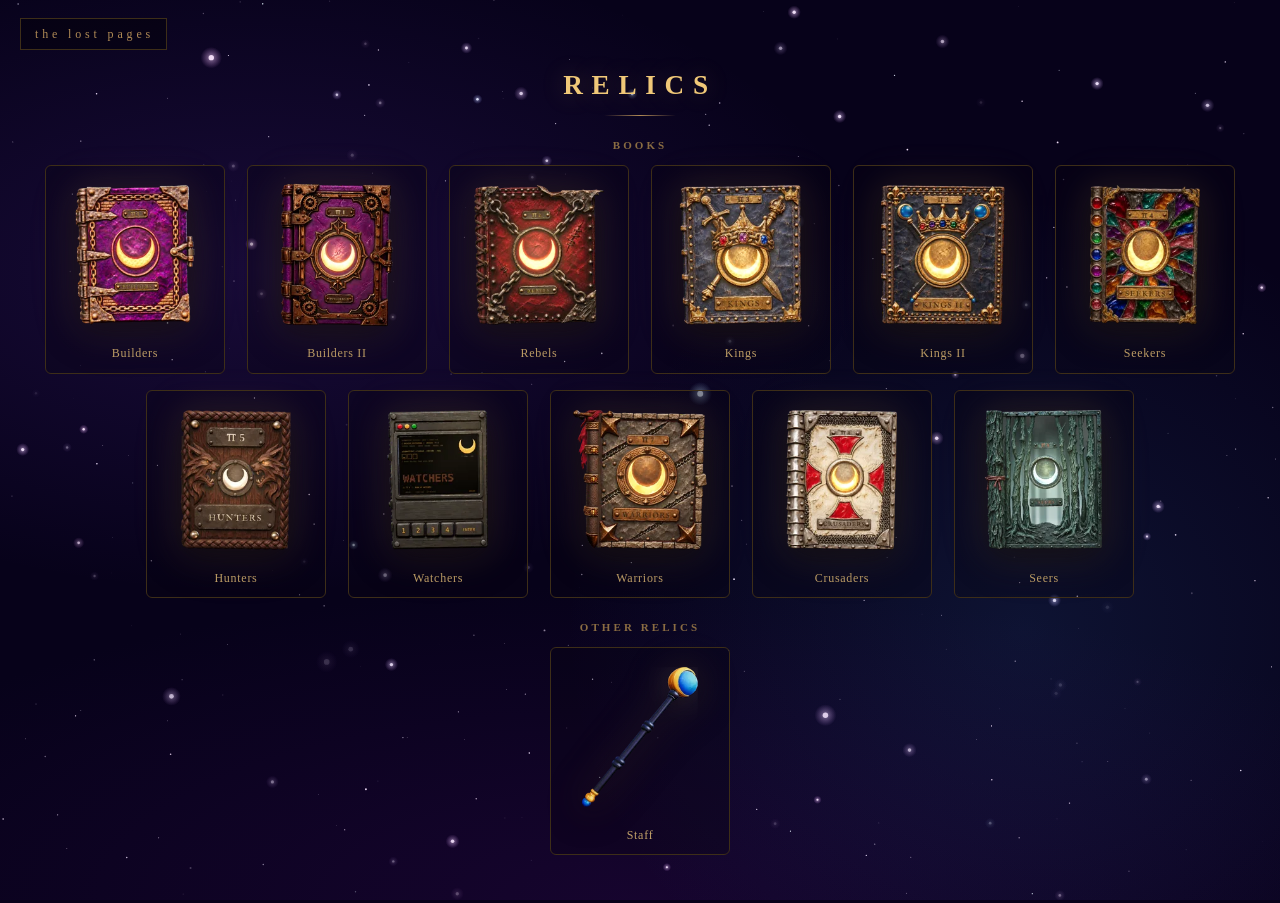
<file: relics/index.html>
<!DOCTYPE html>
<html lang="en">
<head>
<meta charset="utf-8">
<meta name="viewport" content="width=device-width, initial-scale=1">
<meta http-equiv="Content-Security-Policy" content="default-src 'self'; object-src 'none'; base-uri 'self'; form-action 'self'; frame-src 'none'; script-src 'self' https://cdnjs.cloudflare.com https://cdn.jsdelivr.net; style-src 'self' https://fonts.googleapis.com; img-src 'self' data: blob:; font-src 'self' https://fonts.gstatic.com; connect-src 'self' blob:; media-src 'self'; worker-src 'self' blob:; manifest-src 'self'; upgrade-insecure-requests">
<meta name="referrer" content="strict-origin-when-cross-origin">
<title>The Lost Pages — Relics</title>
  <link rel="icon" type="image/svg+xml" href="[data-uri]"/>
<meta name="description" content="Open the relics of The Lost Pages — Trillionbear's collection on Solana.">
<link rel="canonical" href="https://thelostpages.net/relics/">
<meta property="og:site_name" content="The Lost Pages">
<meta name="twitter:site" content="@nosheks">
<meta name="twitter:creator" content="@nosheks">
<meta property="og:type" content="website">
<meta property="og:url" content="https://thelostpages.net/relics/">
<meta property="og:title" content="The Lost Pages — Relics">
<meta property="og:description" content="Open the relics of The Lost Pages — Trillionbear's collection on Solana.">
<meta property="og:image" content="https://thelostpages.net/thumbnail.png">
<meta property="og:image:width" content="1200">
<meta property="og:image:height" content="630">
<meta name="twitter:card" content="summary_large_image">
<meta name="twitter:url" content="https://thelostpages.net/relics/">
<meta name="twitter:title" content="The Lost Pages — Relics">
<meta name="twitter:description" content="Open the relics of The Lost Pages — Trillionbear's collection on Solana.">
<meta name="twitter:image" content="https://thelostpages.net/thumbnail.png">

<link rel="stylesheet" href="https://fonts.googleapis.com/css2?family=Cinzel+Decorative:wght@700&family=Cinzel:wght@600;700&family=IM+Fell+English:ital@0;1&display=swap">
<link rel="stylesheet" href="relics.css?v=20261114c">
</head>
<body>
<a class="skip-link" href="#main">Skip to relics</a>
<main id="main" tabindex="-1">
<h1 class="visually-hidden">The Lost Pages — Relics</h1>
<div class="nebula-bg"></div>
<canvas id="starfield"></canvas>
<canvas id="c"></canvas>
<div id="vig"></div>
<div id="load">
  <img id="poster" alt="Relic artwork" width="420" height="148" decoding="async" hidden>
  <span>loading</span>
  <i><b id="bar"></b></i>
</div>
<div id="nowebgl" role="alert">
  <p>This relic needs WebGL, which this browser doesn't support.</p>
  <a href="/relics/">back to relics</a>
</div>
<div id="hint" class="off"></div>
<a id="home" href="/">the lost pages</a>
<a id="back" href="/relics/" aria-label="Back to relics">
  <svg viewBox="0 0 24 24" aria-hidden="true" focusable="false">
    <path fill="none" stroke="currentColor" stroke-width="1.7" stroke-linecap="round" stroke-linejoin="round" d="M15 5 8 12l7 7"/>
  </svg>
</a>
<button id="close" type="button">close</button>
<span class="fontwarm">a<i>a</i></span>

<nav id="menu" aria-label="Choose a relic"></nav>
</main>
<script src="relics.js?v=20261114c"></script>
</body>
</html>
</file>
<file: relics/relics.css>
*,*::before,*::after{box-sizing:border-box}
  html,body{margin:0;min-height:100%;background:#07021a;color:#c4a36a}
  body.is-viewer{height:100%;overflow:hidden;background:#000}
  body.is-menu{overflow-x:hidden;overflow-y:auto}
  canvas#c{display:none}
  body.is-viewer canvas#c{display:block;position:fixed;inset:0;z-index:1;width:100%;height:100%;background:transparent;touch-action:none;cursor:grab}
  body.is-viewer canvas#c.drag{cursor:grabbing}
  body.is-viewer canvas#c.read{cursor:pointer}
  #starfield{position:fixed;inset:0;width:100%;height:100vh;height:100lvh;z-index:0;pointer-events:none;display:none}
  .nebula-bg{position:fixed;inset:0;z-index:0;pointer-events:none;display:none;
    background:
      radial-gradient(ellipse 80% 60% at 20% 30%, rgba(123,63,228,0.15) 0%, transparent 60%),
      radial-gradient(ellipse 60% 80% at 80% 70%, rgba(63,143,228,0.12) 0%, transparent 60%),
      radial-gradient(ellipse 100% 50% at 50% 100%, rgba(26,5,51,0.8) 0%, transparent 70%),
      #07021a}
  body.is-menu #starfield, body.is-menu .nebula-bg, body.is-viewer #starfield, body.is-viewer .nebula-bg{display:block}
  #vig{position:fixed;inset:0;pointer-events:none;display:none;z-index:2;
    background:radial-gradient(ellipse at center,rgba(0,0,0,0) 62%,rgba(0,0,0,.35) 100%)}
  body.is-viewer #vig{display:block}
  #hint,#close,#home,#back{font:12px/1 Georgia,'Times New Roman',serif;letter-spacing:.32em;text-transform:lowercase;color:#b08a55}
  #hint{position:fixed;left:0;right:0;bottom:28px;text-align:center;pointer-events:none;opacity:.8;transition:opacity .8s;z-index:4;text-shadow:0 1px 8px #000,0 0 12px #000;display:none}
  body.is-viewer #hint{display:block}
  #hint.off{opacity:0}
  #close{position:fixed;top:18px;right:20px;background:none;border:1px solid #5a4424;padding:9px 12px 9px 15px;
    cursor:pointer;opacity:0;pointer-events:none;transition:opacity .6s;z-index:6;display:none}
  body.is-viewer #close{display:block}
  #close.on{opacity:.85;pointer-events:auto}
  #close:hover{color:#ffc27a;border-color:#b08a55}
  #home,#back{position:fixed;top:18px;left:20px;z-index:6;text-decoration:none;background:rgba(0,0,0,.35);
    border:1px solid #3d2e18;transition:color .3s,border-color .3s,background .3s;display:none}
  #home{padding:9px 12px 9px 14px}
  #back{width:42px;height:42px;padding:0;box-sizing:border-box;display:none;align-items:center;justify-content:center}
  body.is-menu #home{display:inline-block}
  body.is-viewer #back{display:flex}
  #home:hover,#back:hover{color:#ffc27a;border-color:#b08a55;background:rgba(20,10,4,.7)}
  #home:focus-visible,#back:focus-visible,#close:focus-visible{outline:2px solid #c9a84c;outline-offset:2px}
  #back svg{display:block;width:20px;height:20px}
  #load{position:fixed;inset:0;display:none;flex-direction:column;align-items:center;justify-content:center;gap:14px;
    pointer-events:none;font:12px/1 Georgia,'Times New Roman',serif;letter-spacing:.4em;color:#b08a55;transition:opacity .9s;z-index:4;background:transparent}
  body.is-viewer #load{display:flex}
  #load.off{opacity:0}
  #load img{display:block;max-width:min(420px,70vw);max-height:22vh;width:auto;height:auto;object-fit:contain;
    filter:drop-shadow(0 0 16px rgba(176,138,85,.35));margin-bottom:8px}
  #load img[hidden]{display:none}
  #load i{display:block;width:160px;height:1px;background:#3a2c1a}
  #load b{display:block;height:1px;width:0;background:#ffb060;box-shadow:0 0 8px #ff8a2a;transition:width .2s}
  #nowebgl{position:fixed;inset:0;display:none;flex-direction:column;align-items:center;justify-content:center;gap:18px;
    padding:24px;text-align:center;font:14px/1.6 Georgia,'Times New Roman',serif;letter-spacing:.12em;color:#b08a55;z-index:8}
  #nowebgl.on{display:flex}
  #nowebgl a{color:#f0c878;text-decoration:none;letter-spacing:.28em;text-transform:lowercase;border-bottom:1px solid #5a4424;padding-bottom:4px}
  #nowebgl a:hover{color:#ffc27a;border-color:#b08a55}
  body.is-viewer #nowebgl.on ~ #hint, body.is-viewer #nowebgl.on ~ #close{display:none !important}
  .fontwarm{position:absolute;left:-999px;top:0;visibility:hidden}

  #menu{display:none;position:relative;z-index:1;max-width:1320px;margin:0 auto;padding:72px 32px 48px;box-sizing:border-box}
  body.is-menu #menu{display:block}
  .menu-title{margin:0;text-align:center;font:700 1.7rem/1 'Cinzel Decorative',Cinzel,serif;
    letter-spacing:.32em;text-transform:uppercase;color:#f0c878;
    text-shadow:0 0 24px rgba(201,168,76,.28)}
  .menu-rule{display:block;width:72px;height:1px;margin:16px auto 8px;background:linear-gradient(to right,transparent,#b08a55,transparent);border:0}
  .menu-group{margin-top:24px}
  .menu-label{display:block;margin:0 0 14px;text-align:center;font:600 11px/1 Cinzel,Georgia,serif;
    letter-spacing:.28em;text-transform:uppercase;color:#8a6c42}
  .menu-tiles{display:flex;flex-wrap:wrap;justify-content:center;gap:16px 22px}
  .menu-tile{position:relative;width:180px}
  .menu-tiles a{display:flex;flex-direction:column;align-items:center;gap:10px;width:100%;margin:0;
    padding:8px 8px 12px;background:rgba(8,4,16,.28);border:1px solid #3d2e18;border-radius:6px;
    color:#c4a36a;font:12px/1.2 Georgia,'Times New Roman',serif;letter-spacing:.06em;text-decoration:none;
    transition:color .3s,border-color .3s,box-shadow .3s,background .3s,transform .3s}
  .menu-tiles img{display:block;width:100%;height:auto;aspect-ratio:1/1;object-fit:contain;background:transparent;border-radius:3px;pointer-events:none;
    filter:drop-shadow(0 8px 16px rgba(0,0,0,.55)) drop-shadow(0 0 18px rgba(176,138,85,.22))}
  .menu-tiles span{display:block;width:100%;text-align:center;white-space:nowrap;overflow:hidden;text-overflow:ellipsis}
  .menu-tiles a:hover{color:#ffc27a;border-color:#b08a55;background:rgba(20,10,4,.7);
    box-shadow:0 0 20px rgba(201,168,76,.28);transform:translateY(-2px)}
  .menu-tiles a:focus-visible{outline:2px solid #c9a84c;outline-offset:2px}

  @media (max-width:720px){
    #home{top:12px;left:12px;padding:8px 8px 8px 10px;letter-spacing:.16em;font-size:11px}
    #back{top:12px;left:12px;width:40px;height:40px}
    #close{top:12px;right:12px}
    #hint{bottom:22px;padding:0 12px}
    #menu{padding:76px 16px 48px}
    .menu-title{font-size:1.25rem;letter-spacing:.24em}
    .menu-group{margin-top:28px}
    .menu-tiles{gap:14px 12px}
    .menu-tile{width:148px}
    .menu-tiles a{padding:6px 6px 10px;gap:8px}
    .menu-tiles span{font-size:11px}
  }
  @media (max-width:360px){
    .menu-tile{width:128px}
  }

  .visually-hidden{position:absolute;width:1px;height:1px;overflow:hidden;clip:rect(0 0 0 0);white-space:nowrap}
  .skip-link{position:absolute;left:12px;top:0;transform:translateY(-140%);z-index:10000;background:#07021a;color:#f0c878;border:1px solid #c9a84c;border-radius:999px;padding:8px 14px;font:12px/1 Georgia,serif;letter-spacing:.16em;text-transform:uppercase;text-decoration:none}
  .skip-link:focus{transform:translateY(12px);outline:2px solid #f0c878;outline-offset:3px}
  main:focus{outline:none}
  .menu-tile{position:relative;width:180px}
  .fontwarm{font-family:'IM Fell English',Georgia,serif}

  /* Stop long-press / double-tap from selecting the whole viewer and popping the Copy menu on phones. */
  html,body,#menu,#menu *,canvas,#hint,#close,#home,#back{
    -webkit-user-select:none;user-select:none;
    -webkit-touch-callout:none;-webkit-tap-highlight-color:transparent}
  canvas{outline:none}
</file>
